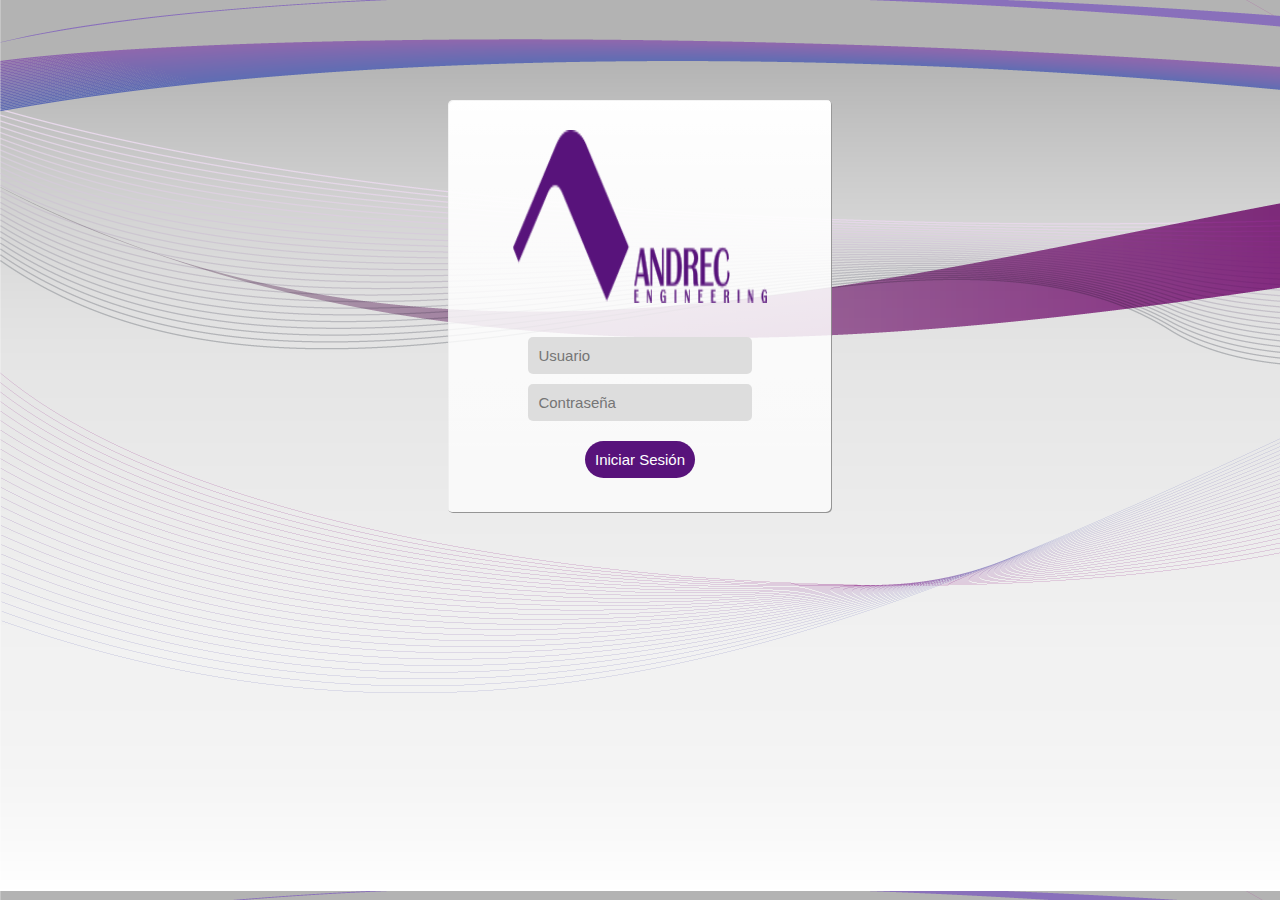
<file: index.html>
<!DOCTYPE html>
<html lang="es-CO">

<head>
    <meta charset="utf-8" />
    <meta name="viewport" content="width=device-width, initial-scale=1" />
    <meta name="keywords" content="Evaluacion, Andrec" />
    <meta name="description" content="Sistema de evaluacion Andrec Corporation" />
    <meta name="author" content="Harold Vallejo" />
    <link rel="apple-touch-icon" sizes="57x57" href="images/favicon/apple-icon-57x57.png" />
    <link rel="apple-touch-icon" sizes="60x60" href="images/favicon/appleimages/faviconimages/favicon-icon-60x60.png" />
    <link rel="apple-touch-icon" sizes="72x72" href="images/favicon/apple-icon-72x72.pimages/faviconng" />
    <link rel="apple-touch-icon" sizes="76x76" href="images/favicon/apple-icon-7images/favicon6x76.png" />
    <link rel="apple-touch-icon" sizes="114x114" href="images/favicon/apple-icon-11images/favicon4x114.png" />
    <link rel="apple-touch-icon" sizes="120x120" href="images/favicon/apple-icon-120x120.png" />
    <link rel="apple-touch-icon" sizes="144x144" href="images/favicon/apple-icon-144x144.png" />
    <link rel="apple-touch-icon" sizes="152x152" href="images/favicon/apple-icon-152x152.png" />
    <link rel="apple-touch-icon" sizes="180x180" href="images/favicon/apple-icon-180x180.png" />
    <link rel="icon" type="image/png" sizes="192x192"  href="images/favicon/android-icon-192x192.png" />
    <link rel="icon" type="image/png" sizes="32x32" href="images/favicon/favicon-32x32.png" />
    <link rel="icon" type="image/png" sizes="96x96" href="images/favicon/favicon-96x96.png" />
    <link rel="icon" type="image/png" sizes="16x16" href="images/favicon/favicon-16x16.png" />
    <link rel="manifest" href="/manifest.json" />
    <meta name="msapplication-TileColor" content="#ffffff" />
    <meta name="msapplication-TileImage" content="images/favicon/ms-icon-144x144.png" />
    <meta name="theme-color" content="#ffffff" />
    <link rel="stylesheet" type="text/css" href="css/login_style.css" />
    <link rel="stylesheet" type="text/css" href="css/login_layout.css" />
    <title>Inicio Sesi&oacute;n</title>
</head>

<body>
    <div id="log-in">
        <div id="logo">
            <a href="http://andreccorporation.com" target="_blank">
                <img src="images/logo.png" alt="logo" height="173" width="254" />
            </a>
        </div>
        <form method="post" action="#">
            <ul>
                <li>
                    <input type="text" name="user" id="user" placeholder="Usuario" class="form_input" />
                </li>
                <li>
                    <input type="password" name="pass" id="pas" placeholder="Contrase&ntilde;a" class="form_input" />
                </li>
                <li>
                    <input type="submit" value="Iniciar Sesi&oacute;n" />
                </li>
            </ul>
        </form>
    </div>
</body>

</html>
</file>
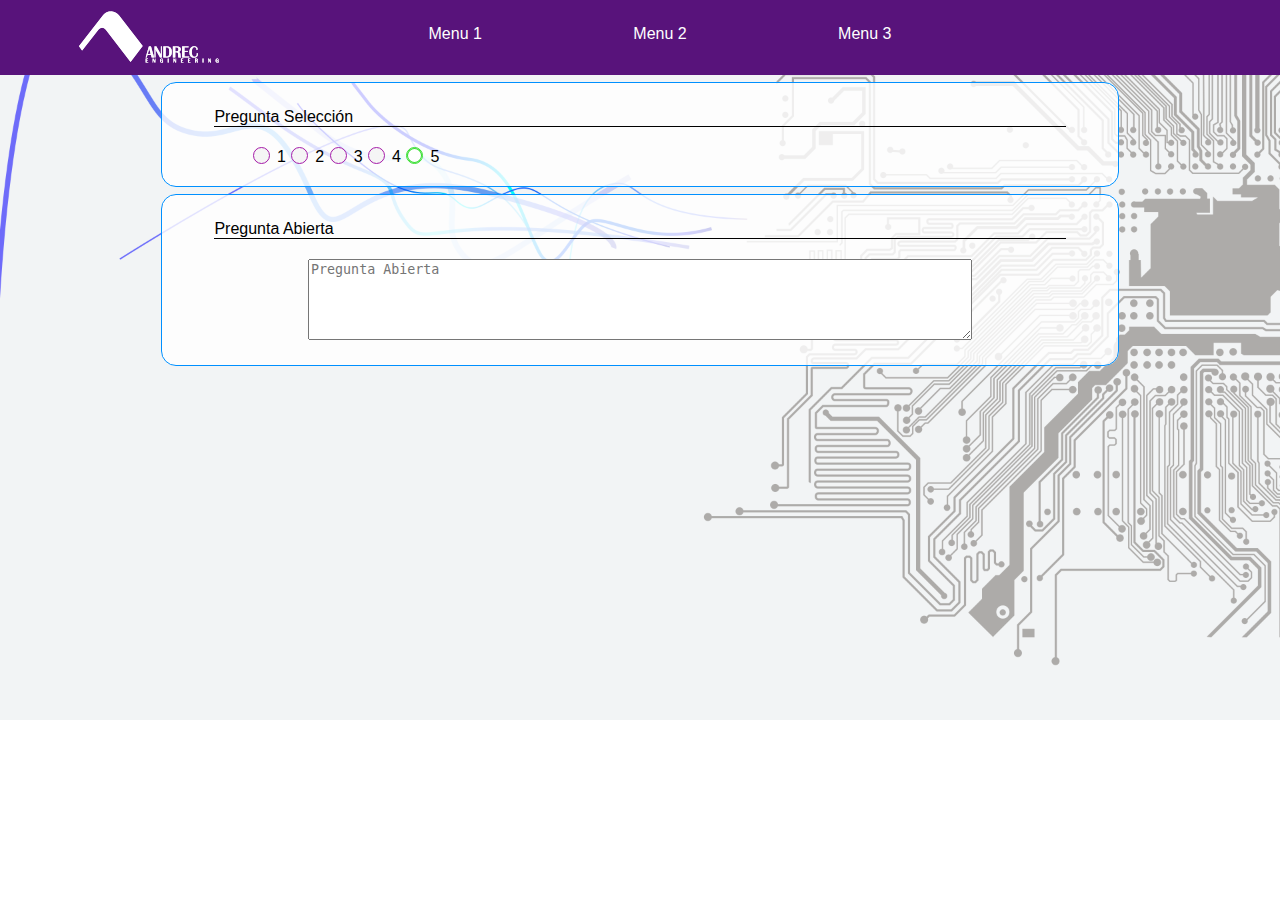
<file: form.html>
<!DOCTYPE html>
<html lang="es-CO">

<head>
    <meta charset="utf-8" />
    <meta name="viewport" content="width=device-width, initial-scale=1" />
    <meta name="keywords" content="Evaluacion, Andrec" />
    <meta name="description" content="Sistema de evaluacion Andrec Corporation" />
    <meta name="author" content="Harold Vallejo" />
    <!-- Codigo para el favico-->
    <link rel="apple-touch-icon" sizes="57x57" href="images/favicon/apple-icon-57x57.png" />
    <link rel="apple-touch-icon" sizes="60x60" href="images/favicon/appleimages/faviconimages/favicon-icon-60x60.png" />
    <link rel="apple-touch-icon" sizes="72x72" href="images/favicon/apple-icon-72x72.pimages/faviconng" />
    <link rel="apple-touch-icon" sizes="76x76" href="images/favicon/apple-icon-7images/favicon6x76.png" />
    <link rel="apple-touch-icon" sizes="114x114" href="images/favicon/apple-icon-11images/favicon4x114.png" />
    <link rel="apple-touch-icon" sizes="120x120" href="images/favicon/apple-icon-120x120.png" />
    <link rel="apple-touch-icon" sizes="144x144" href="images/favicon/apple-icon-144x144.png" />
    <link rel="apple-touch-icon" sizes="152x152" href="images/favicon/apple-icon-152x152.png" />
    <link rel="apple-touch-icon" sizes="180x180" href="images/favicon/apple-icon-180x180.png" />
    <link rel="icon" type="image/png" sizes="192x192"  href="images/favicon/android-icon-192x192.png" />
    <link rel="icon" type="image/png" sizes="32x32" href="images/favicon/favicon-32x32.png" />
    <link rel="icon" type="image/png" sizes="96x96" href="images/favicon/favicon-96x96.png" />
    <link rel="icon" type="image/png" sizes="16x16" href="images/favicon/favicon-16x16.png" />
    <link rel="manifest" href="/manifest.json" />
    <meta name="msapplication-TileColor" content="#ffffff" />
    <meta name="msapplication-TileImage" content="images/favicon/ms-icon-144x144.png" />
    <meta name="theme-color" content="#ffffff" />
    <!-- Codigo para el favico-->
    <link rel="stylesheet" type="text/css" href="css/style.css" />
    <link rel="stylesheet" type="text/css" href="css/layout.css" />
    <title>Evaluaci&oacute;n</title>
</head>

<body>
    <nav>
        <span id="logo">
            <a href="/">
                <img alt="Andrec Logo" src="images/logo_b.png" height="54" width="235" />
            </a>
        </span>
        <ul>
            <li>Menu 1</li>
            <li>Menu 2</li>
            <li>Menu 3</li>
        </ul>
    </nav>

    <form method="post" action="#">
        <fieldset class="score">
            <p class="question">Pregunta Selecci&oacute;n</p>
            <div class="score">
                <input type="radio" name="pregunta1" value="1" /><span>1</span>
                <input type="radio" name="pregunta1" value="2" /><span>2</span>
                <input type="radio" name="pregunta1" value="3" /><span>3</span>
                <input type="radio" name="pregunta1" value="4" /><span>4</span>
                <input type="radio" name="pregunta1" value="5" checked /><span>5</span>
            </div>
        </fieldset>
        <fieldset class="open">
            <p class="question">Pregunta Abierta</p>
            <textarea name="pregunta2" cols="80" rows="5" placeholder="Pregunta Abierta"></textarea>
        </fieldset>
    </form>
</body>

</html>
</file>
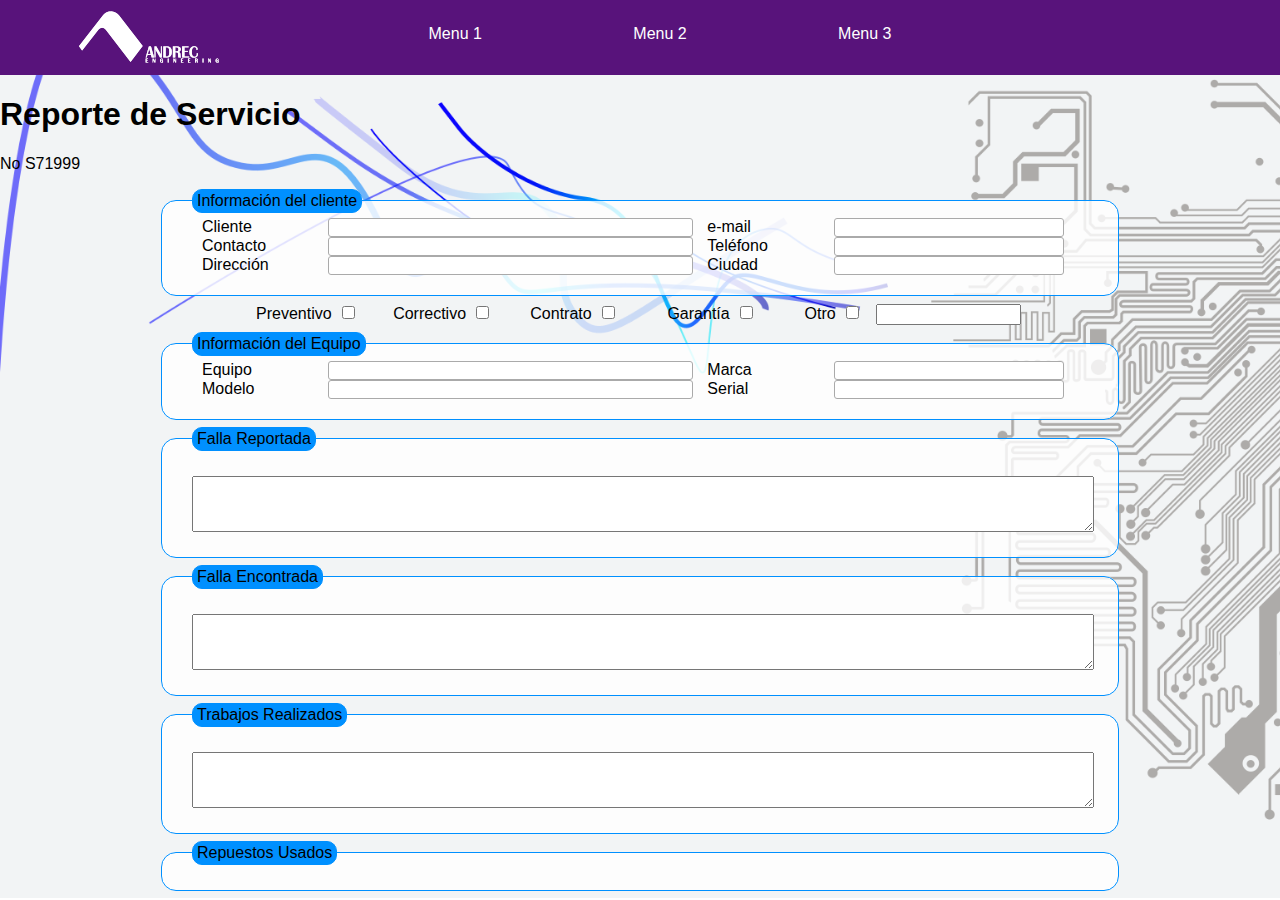
<file: report.html>
<!DOCTYPE html>
<html lang="es-CO">

<head>
    <meta charset="utf-8" />
    <meta name="viewport" content="width=device-width, initial-scale=1" />
    <meta name="keywords" content="Reporte, Servicio, Ingenieria, Andrec" />
    <meta name="description" content="Reporte de servicio virtual de Andrec" />
    <meta name="author" content="Harold Vallejo" />
    <!-- Codigo para el favico-->
    <link rel="apple-touch-icon" sizes="57x57" href="images/favicon/apple-icon-57x57.png" />
    <link rel="apple-touch-icon" sizes="60x60" href="images/favicon/appleimages/faviconimages/favicon-icon-60x60.png" />
    <link rel="apple-touch-icon" sizes="72x72" href="images/favicon/apple-icon-72x72.pimages/faviconng" />
    <link rel="apple-touch-icon" sizes="76x76" href="images/favicon/apple-icon-7images/favicon6x76.png" />
    <link rel="apple-touch-icon" sizes="114x114" href="images/favicon/apple-icon-11images/favicon4x114.png" />
    <link rel="apple-touch-icon" sizes="120x120" href="images/favicon/apple-icon-120x120.png" />
    <link rel="apple-touch-icon" sizes="144x144" href="images/favicon/apple-icon-144x144.png" />
    <link rel="apple-touch-icon" sizes="152x152" href="images/favicon/apple-icon-152x152.png" />
    <link rel="apple-touch-icon" sizes="180x180" href="images/favicon/apple-icon-180x180.png" />
    <link rel="icon" type="image/png" sizes="192x192"  href="images/favicon/android-icon-192x192.png" />
    <link rel="icon" type="image/png" sizes="32x32" href="images/favicon/favicon-32x32.png" />
    <link rel="icon" type="image/png" sizes="96x96" href="images/favicon/favicon-96x96.png" />
    <link rel="icon" type="image/png" sizes="16x16" href="images/favicon/favicon-16x16.png" />
    <link rel="manifest" href="/manifest.json" />
    <meta name="msapplication-TileColor" content="#ffffff" />
    <meta name="msapplication-TileImage" content="images/favicon/ms-icon-144x144.png" />
    <meta name="theme-color" content="#ffffff" />
    <!-- Codigo para el favico-->
    <link rel="stylesheet" type="text/css" href="css/style.css" />
    <link rel="stylesheet" type="text/css" href="css/layout.css" />
    <title>Reporte No. </title>
</head>

<body>
    <nav>
        <span id="logo">
            <a href="/">
                <img alt="Andrec Logo" src="images/logo_b.png" height="54" width="235" />
            </a>
        </span>
        <ul>
            <li>Menu 1</li>
            <li>Menu 2</li>
            <li>Menu 3</li>
        </ul>
    </nav>

    <section><h1>Reporte de Servicio</h1></section>
    <section class=form>
        <p>No S71999</p>
        <form method="post" action="#">
        <fieldset class="sec">
            <legend>Información del cliente</legend>
            <label for="client">Cliente</label><input type="text" name="client" id="client" />
            <label for="email">e-mail</label><input type="email" name="email" id="email" />
            <label for="contact">Contacto</label><input type="text" name="contact" id="contact" />
            <label for="phone">Tel&eacute;fono</label><input type="tel" name="phone" id="phone" />
            <label for="add">Direcci&oacute;n</label><input type="text"name="add" id="add" />
            <label for="city">Ciudad</label><input type="text" name="city" id="city" />
        </fieldset>
        <div class="srv">
            <span class="wrap">
                <label for="prev">Preventivo</label><input type="checkbox" value="prev" name="service" id="prev" />
            </span>
            <span class="wrap">
                <label for="corr">Correctivo</label><input type="checkbox" value="corr" name="service" id="corr" />
            </span>
            <span class="wrap">
                <label for="cont">Contrato</label><input type="checkbox" value="cont" name="service" id="cont" />
            </span>
            <span class="wrap">
                <label for="war">Garant&iacute;a</label><input type="checkbox" value="war" name="service" id="war" />
            </span>
            <span class="wrap">
                <label for="oth">Otro</label><input type="checkbox" value="oth" name="service" id="oth" />
                <input type="text" name="oth_v" id="oth_v" size="15" />
            </span>
        </div>
        <fieldset class="sec">
            <legend>Informaci&oacute;n del Equipo</legend>
            <label for="eqmt">Equipo</label><input type="text" name="eqmt" id="eqmt" />
            <label for="brand">Marca</label><input type="text" name="brand" id="brand" />
            <label for="mdl">Modelo</label><input type="text" name="mdl" id="mdl" />
            <label for="sn">Serial</label><input type="text" name="sn" id="sn" />
        </fieldset>
         <fieldset class="sec">
            <legend>Falla Reportada</legend>
            <textarea cols="50" rows="120" name="rep_fail"></textarea>
        </fieldset>
        <fieldset class="sec">
            <legend>Falla Encontrada</legend>
            <textarea cols="50" rows="120" name="find_fail"></textarea>
        </fieldset>
        <fieldset class="sec">
            <legend>Trabajos Realizados</legend>
            <textarea cols="50" rows="120" name="work"></textarea>
        </fieldset>
        <fieldset class="sec">
            <legend>Repuestos Usados</legend>

        </fieldset>
        <!--<fieldset class="open">
            <p class="question">Pregunta Abierta</p>
            <textarea name="pregunta2" cols="80" rows="5" placeholder="Pregunta Abierta"></textarea>
        </fieldset>-->
        </form>
    </section>
</body>

</html>
</file>
<file: css/login_style.css>
body {
    font-family: "Lucida Sans Unicode", "Lucida Grande", sans-serif;
    background-image: url("../images/page_bg.png");
    background-color: #fff;
}

#log-in {
    background-image: linear-gradient(to bottom, rgba(255,255,255,1)0%, rgba(255,255,255,.7) 100%);
    border-radius: 5px;
    box-shadow: inset 1px 1px 0 0 rgba(200,200,200,0.2), inset -1px -1px 0 0 rgba(0,0,0,0.4);
}

#log-in ul li input {
    font-size: 15px;
    border-radius: 5px;
}

#log-in input[type=submit] {
    background-color: #58137b;
    color: #fff;
    border: 0;
    border-radius: 20px;
}

#log-in input[type=submit]:hover {
	background-color: #62137b;
}

#log-in input[type=submit]:focus {
	outline: #fff solid 1px;
}

.form_input {
    background-color: #ddd;
    border: 0;
    border-radius: 5px;
}

.form_input:focus {
	box-shadow: 0 0 10px 0 rgb(111,18,114) inset;
}
</file>
<file: css/login_layout.css>
html {
    height: 100%;
    margin: 0;
    padding: 0;
}

body {
    position: absolute;
    width: 100%;
    min-height: 100%;
    margin: 0;
}

#log-in {
    width: 30%;
    margin: 100px auto 0 auto;
    padding: 30px 0 5px 0;
}

#logo {
    width: 254px;
    margin: 0 auto;
}

#log-in ul {
    width: 254px;
    list-style: none;
    margin: 30px auto;
    padding: 0;
}

#log-in ul li {
    margin: 10px 0;
    padding: 0;
}

#log-in ul li input {
    display: block;
    margin: 10px auto;
    padding: 10px;
}

#log-in input[type=submit] {
	margin: 20px auto;
}

.form_input {
	width: 80%;
}

#error {
    font-size: 3em;
    text-align: center;
}

footer {
    width: 100%;
    text-align: center;
}
@media only screen and (max-device-width: 480px) {

    #log-in {
        width: 90%;
        margin: 40px auto 0 auto;
}

	}
</file>
<file: css/style.css>
body {
    font-family: "Lucida Sans Unicode", "Lucida Grande", sans-serif;
    background-image: url("../images/bg.png");
    background-repeat: no-repeat;
    background-size: cover;
}

nav {
    background-color: #58137b;
    color: #fff;
}

#logo a{
    text-decoration: none;
    background-image: url("../images/logo_b.png")
}

/*nav li {
    list-style: none;
}

nav li:hover{
    border-bottom: 1px solid #fff;
}*/

#logout {
    color: #fff;
    text-decoration: none;
    font-size: 36px;
}

.button {
    border: 1px solid gray;
    border-radius: 15px;
    text-decoration: none;
    color: white;
    display:inline-block;
    background-color: darkgrey;
}

.button:hover {
    border-color: rgba(255,255,255,1);
}

fieldset {
    background-color: rgba(255,255,255,.8);
    border-radius: 15px;
    border: 1px solid #0090ff;
}

legend {
    background-color: #0090ff;
    border-radius: 10px;
    border: 1px solid #0090ff;
    padding: 2px 4px;
}

fieldset input {
    border: 1px solid #aaa;
    border-radius: 3px;
}

fieldset select {
    border: 1px solid #aaa;
    border-radius: 3px;
}

fieldset p {
    border-bottom: 1px solid #000;
}

input[type=submit].form {
    color: whitesmoke;
    font-size: 1.1em;
    background-color: gray;
    border-radius: 1em;
}

input[type=submit].form:hover {
    background-color: dimgray;
}

/*Configuration for mobile devices*/
@media only screen and (max-width: 720px) {
    body {
        background-image: url("../images/bg_mb.png");
    }
    fieldset {
        border: 0;
        border-top: 1px solid #0090ff;
        border-radius: 0;
    }
    #logo a{
        background-image: url("../images/iso_b.png")
    }
    #logout {
    font-size: 20px;
}
}

.score input[type="radio"] + span:before {
    background-color: #f5f5f5;
    border-radius: 10px;
    border: 1px solid #a51ba9;
}

div.score input[type="radio"]:checked:nth-child(9)+ span:before {
	background-color: #fff;
    border: 1px solid #36de2f;
    box-shadow: 0 0 0px 1px #36de2f inset;
}

div.score input[type="radio"]:checked:nth-child(7)+ span:before {
	background-color: #fff;
    border: 1px solid #b7f914;
    box-shadow: 0 0 0px 1px #b7f914 inset;
}

div.score input[type="radio"]:checked:nth-child(5)+ span:before {
	background-color: #fff;
    border: 1px solid #f6fb12;
    box-shadow: 0 0 0px 1px #f6fb12 inset;
}

div.score input[type="radio"]:checked:nth-child(3)+ span:before {
	background-color: #fff;
    border: 1px solid #fc9511;
    box-shadow: 0 0 0px 1px #fc9511 inset;
}

div.score input[type="radio"]:checked:first-child+ span:before {
	background-color: #fff;
    border: 1px solid #f02e1d;
    box-shadow: 0 0 0px 1px #f02e1d inset;
}

footer {
    text-align: center;
}
</file>
<file: css/layout.css>
body, html {
    padding: 0;
    margin: 0;
}

nav {
    display: block;
    width: 100%;
    margin: 0;
    padding: 10px 0;
}

#logo {
    position: absolute;
    left: 20px;
    top: 10px;
}

#logo a {
    display: block;
    height: 54px;
    width: 235px;
    background-repeat: no-repeat;
}

/*Moving logout button to the top-left corner*/
#logout {
    position: absolute;
    right: 20px;
    top: 10px;
}

nav ul {
    width: 40%;
    height: 30px;
    display: flex;
    justify-content: space-between;
    margin: 10px auto;
    padding-top: 5px;
}

nav ul li {
    display: block;
    float: left;
    width: 20%;
    text-align: center;
}

#buttons_wrapper {
    width: 100%;
    height: auto;
    padding: 0 15%;
    text-align: center;
    margin: 70px 0;
}

.button {
    display: inline-block;
    width: 20%;
    height: auto;
    line-height: 50px;
    float: left;
    margin: 0 20px;
}

.form_wrapper {
    margin: 70px 10px;
}

fieldset {
    width: 70%;
    margin: 7px auto;
    padding: 5px 30px 20px 30px;
}

fieldset.sec input{
    width: 40%;
}

fieldset.sec select{
    width: 25%;
    margin: -5px;
}

fieldset.sec input:nth-child(4n+1){
    width: 25%;
}

fieldset.sec label{
    display: inline-block;
    width: 13%;
    margin: auto 10px;
}

fieldset.sec textarea {
    width: 100%;
    height: 50px;
}

input[type=submit].form {
    float: right;
    margin: 15px 15%;
    height: 3em;
    width: 5em;
}

div.srv {
    width: 60%;
    margin: 0 auto;
    display: flex;
    justify-content: space-between;
}

span.wrap {
    width: 25%;
}

span.wrap:last-child {
    width: 40%;
}

span.wrap input {
    margin-left: 10px;
}

div.score {
    position: relative;
    margin-left: 60px;
}
.score input[type="radio"] {
    opacity: 0;
    width: 20px;
	height: 20px;
	position: absolute;
    top: 5px;
	cursor: pointer;
    z-index: 100;
}

.score input[type="radio"] + span:before {
	content: '';
    display: inline-block;
    width: 15px;
    height: 15px;
    position: relative;
    left: -3px;
    bottom: -6px;
    margin: 4px;
}

fieldset p {
    width: 95%;
    margin: 20px auto 10px auto;
}

fieldset textarea {
    display: block;
    margin: 20px auto 5px auto;
}

footer {
    width: 100%;
    float: right;
    margin-top: 50px;
}


@media only screen and (max-width: 720px) {
    #logo a{
        background-repeat: no-repeat;
        height: 51px;
        width: 64px;
        left: 10px;
    }
    fieldset {
        display: block;
        padding: 20px 0;
        width: 100%;
    }

    fieldset.sec select{
    width: 90%;
    margin: 0 5%
}

    #buttons_wrapper {
    padding: 0;
}

    fieldset.sec label {
        display: block;
        width: 50%;
    }

    fieldset.sec input {
        display: block;
        clear: left;
        width: 90%;
        margin: 0 auto;
    }

    fieldset.sec input:nth-child(4n+1) {
    width: 90%;
    }

    div.srv {
        width: 100%;
        display: block;
    }

    span.wrap {
        display: flex;
        justify-content: space-between;
        width: 40%;
        padding: 0 20px;
    }

    span.wrap input {
        margin: auto 20px;
    }

    fieldset.sec textarea {
        width: 87%;
        height: 70px;
    }

}
</file>
